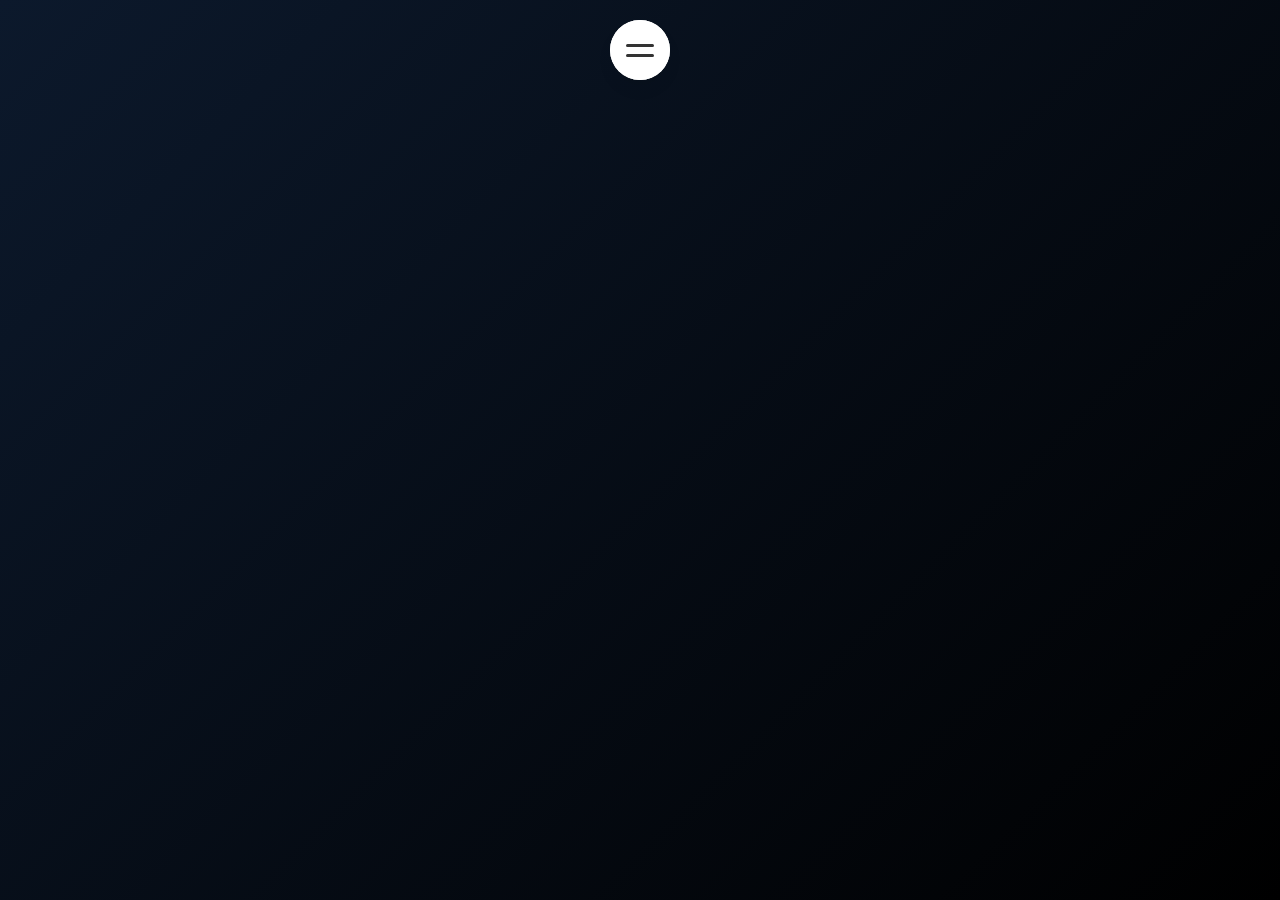
<file: index.html>
<!DOCTYPE html>
<html lang="en">
<head>
    <meta charset="UTF-8">
    <meta http-equiv="X-UA-Compatible" content="IE=edge">
    <meta name="viewport" content="width=device-width, initial-scale=1.0">
    <title>D. Damazio | Portfolio</title>
    <link rel="stylesheet" href="style.css">
</head>
<body>
    <ul class="navigation">
        <li><a href="#">Início</a></li>
        <li><a href="projetos.html">Projetos</a></li>
        <span class="toggleMenu"></span>
    </ul>
    <script>
        let toggleMenu = document.querySelector('.toggleMenu');
        let navigation = document.querySelector('.navigation');
        toggleMenu.onclick = function(){
            navigation.classList.toggle('active');
        }
    </script>
</body>
</html>
</file>
<file: style.css>
@import url('https://fonts.googleapis.com/css2?family=Poppins:wght@300&display=swap');
*
{
    margin: 0;
    padding: 0;
    box-sizing: border-box;
    font-family: 'Poppins', sans-serif;
}

body
{
    display: flex;
    justify-content: center;
    align-items: center;
    min-height: 100vh;
    background: linear-gradient(135deg, #0c192c, #000000);
}
.navigation
{
    position: absolute;
    top: 20px;
    width: 60px;
    height: 60px;
    background: #fff;
    border-radius: 50%;
    transition: 0.5s;
    transition-delay: 0.5s;
    border-radius: 60px;
    display: flex;
    align-items: center;
    justify-content: space-evenly;
    box-shadow: 0 10px 15px rgba(0,0,0,0.05);
}
.navigation.active
{
    width: 275px;
}
.navigation .toggleMenu
{
    position: absolute;
    width: 60px;
    height: 60px;
    background-color: rgb(255, 255, 255);
    border-radius: 50%;
    transition: 0.5s;
    transition: 0.5s;
    display: flex;
    justify-content: center;
    align-items: center;
    transition-delay: 0.5s;
    cursor: pointer;
}
.navigation.active .toggleMenu
{
    background: white;
    transition-delay: 0s;
    transform: translateY(60px);
    width: 30px;
    height: 30px;
    box-shadow: 0 10px 15px rgba(0,0,0,0.05);
}
.navigation .toggleMenu::before
{
    content: '';
    position: absolute;
    width: 28px;
    height: 3px;
    border-radius: 3px;
    background: #333;
    transform: translateY(-5px);
    transition: 0.5s;
}
.navigation .toggleMenu::after
{
    content: '';
    position: absolute;
    width: 28px;
    height: 3px;
    border-radius: 3px;
    background: #333;
    transform: translateY(5px);
    transition: 0.5s;
}
.navigation.active .toggleMenu::before
{
    transition-delay: 0s;
    background: #333;
    transform: translateY(0px) rotate(45deg) scale(0.6);
}
.navigation.active .toggleMenu::after
{
    transition-delay: 0s;
    background: #333;
    transform: translateY(0px) rotate(-45deg) scale(0.6);
}
.navigation li
{
    list-style: none;
    transition: 0.5s;
    transform: scale(0);
}
.navigation.active li
{
    transition-delay: 0.75s;
    display: flex;
    transform: scale(1);
}
.navigation li a
{
    text-decoration: none;
    color: #000;
    text-transform: uppercase;
    letter-spacing: 0.12em;
    padding: 5px 15px;
    border-radius: 20px;
    transition: 0.5s;
}
.navigation li a:hover
{
    color: white;
    background: #0c192c;
}
</file>
